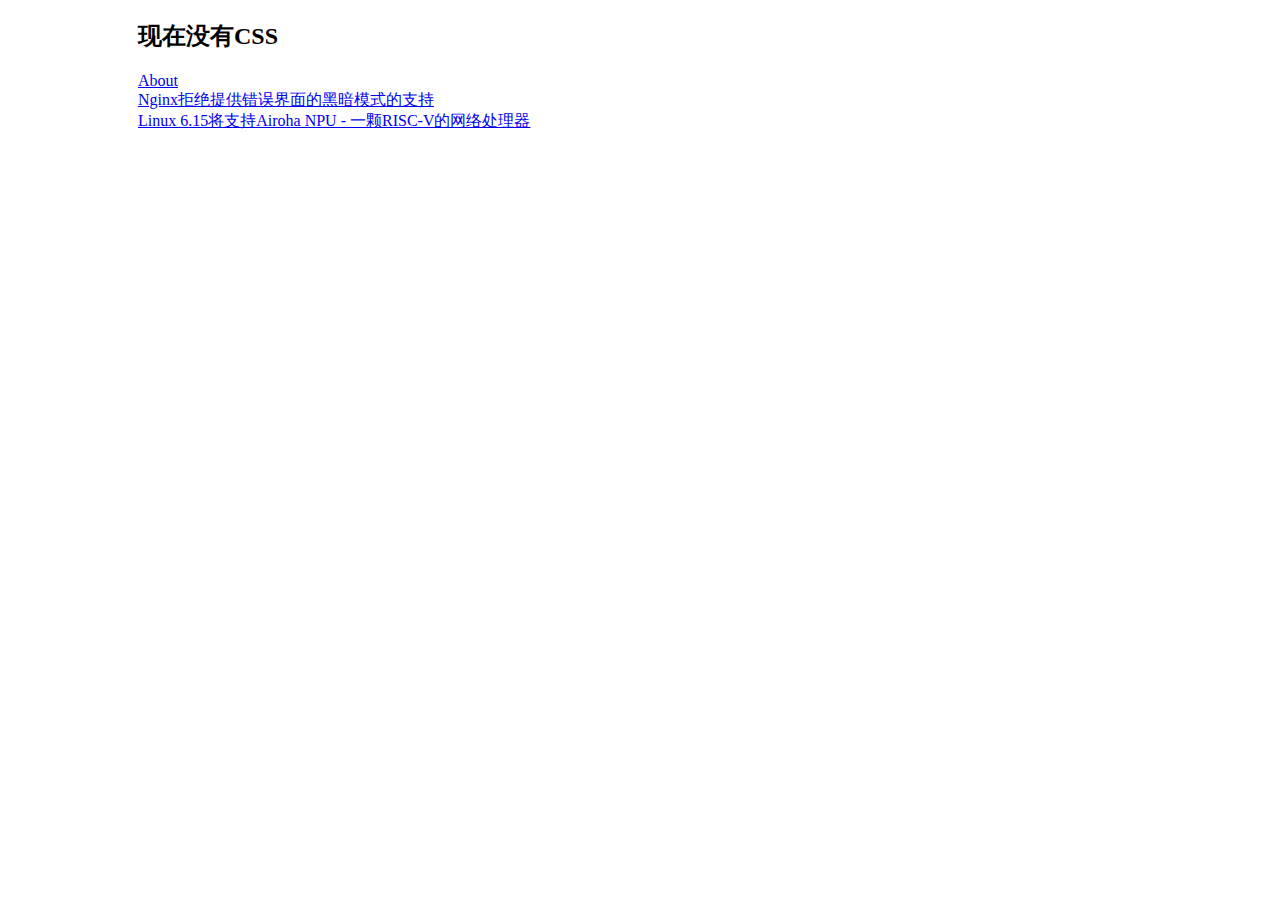
<file: index.html>
<!DOCTYPE html>
<html>
    <head>
        <title>Spriple's Blog</title>
        <link rel="stylesheet" href="./single.css"
    </head>
    <body>
        <div class="content">
            <h2>现在没有CSS</h2>
            <a href="./about.html">About</a><br>
            <a href="./trans/Nginx-Dark-Mode.html">Nginx拒绝提供错误界面的黑暗模式的支持</a><br>
            <a href="./trans/Linux-Support-Airoha.html">Linux 6.15将支持Airoha NPU - 一颗RISC-V的网络处理器</a><br>
            
        </div>
    </body>
</html>
</file>
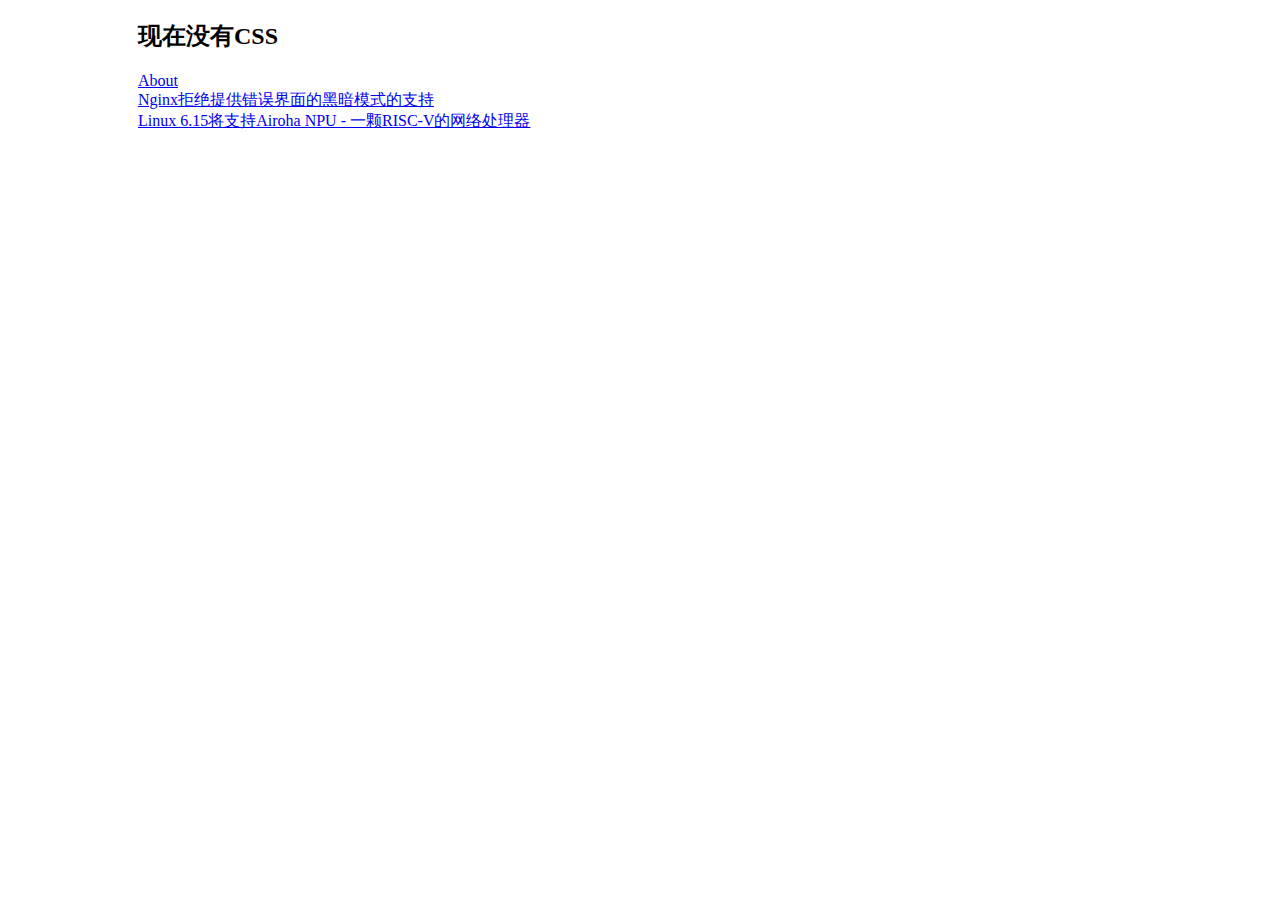
<file: page/1/index.html>
<!DOCTYPE html>
<html lang="zh-cn">
  <head>
    <title>https://yiquanfeng.github.io/</title>
    <link rel="canonical" href="https://yiquanfeng.github.io/">
    <meta name="robots" content="noindex">
    <meta charset="utf-8">
    <meta http-equiv="refresh" content="0; url=https://yiquanfeng.github.io/">
  </head>
</html>
</file>
<file: single.css>
.content {
    margin-left: 130px;    /* 左边距 */
    margin-right: 100px;   /* 右边距 */
    max-width: 3000px;    /* 可选最大宽度限制 */
    text-align: left;     /* 左对齐 */
    
    /* 自动换行设置 */
    overflow-wrap: break-word;
    word-break: break-word;
    
    /* 更现代的写法（推荐） */
    word-wrap: break-word;
    hyphens: auto;        /* 可选自动连字符 */
}
</file>
